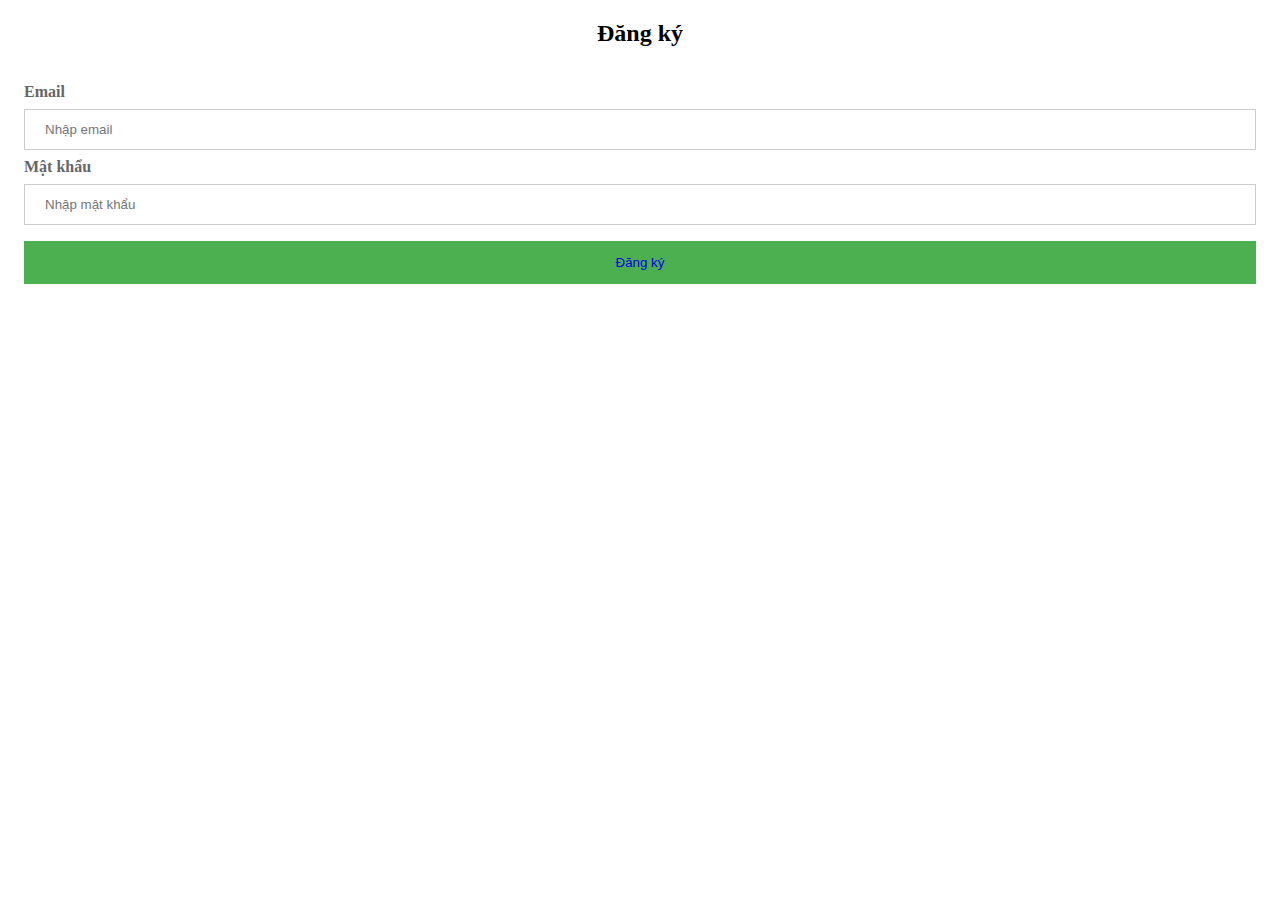
<file: dangky.html>
<!DOCTYPE html>
<html>
<head>
  <title>Form Đăng ký</title>
  <link rel="stylesheet" type="text/css" href="style1.css">
</head>
<body>
  <h2>Đăng ký</h2>
  <form>
    <div class="container">
      <label for="email"><b>Email</b></label>
      <input type="text" placeholder="Nhập email" name="email" required>

      <label for="password"><b>Mật khẩu</b></label>
      <input type="password" placeholder="Nhập mật khẩu" name="password" required>

      <button type="submit"><a href="./dangnhap.html" target="_self">Đăng ký</a></button>
    </div>
  </form>
</body>
</html>
</file>
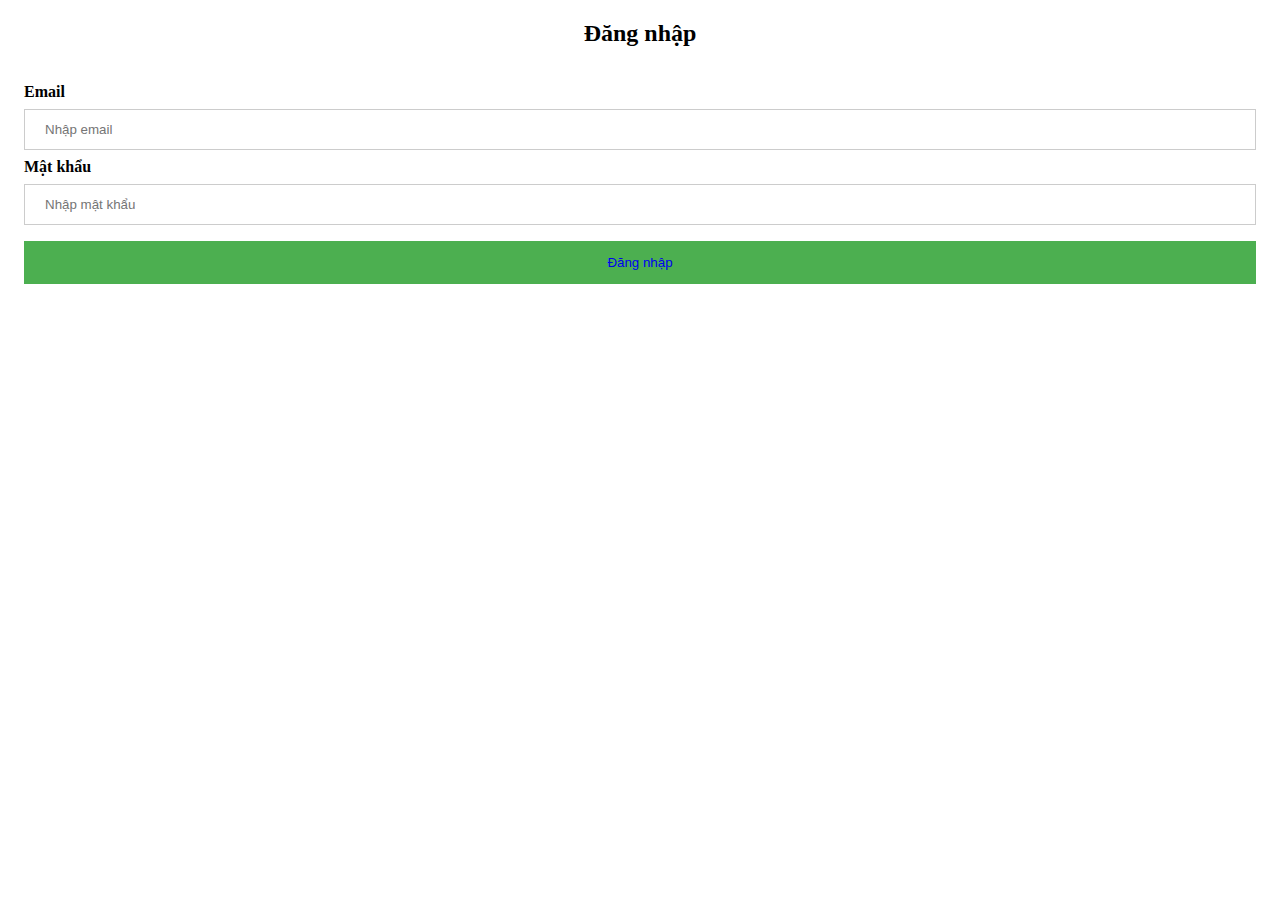
<file: dangnhap.html>
<!DOCTYPE html>
<html>
<head>
  <title>Form Đăng nhập</title>
  <link rel="stylesheet" type="text/css" href="style2.css">
</head>
<body>
  <h2>Đăng nhập</h2>
  <form>
    <div class="container">
      <label for="email"><b>Email</b></label>
      <input type="text" placeholder="Nhập email" name="email" required>

      <label for="password"><b>Mật khẩu</b></label>
      <input type="password" placeholder="Nhập mật khẩu" name="password" required>

      <button type="submit"><a href="./index.html" target="_self">Đăng nhập</a></button>
    </div>
  </form>
</body>
</html>
</file>
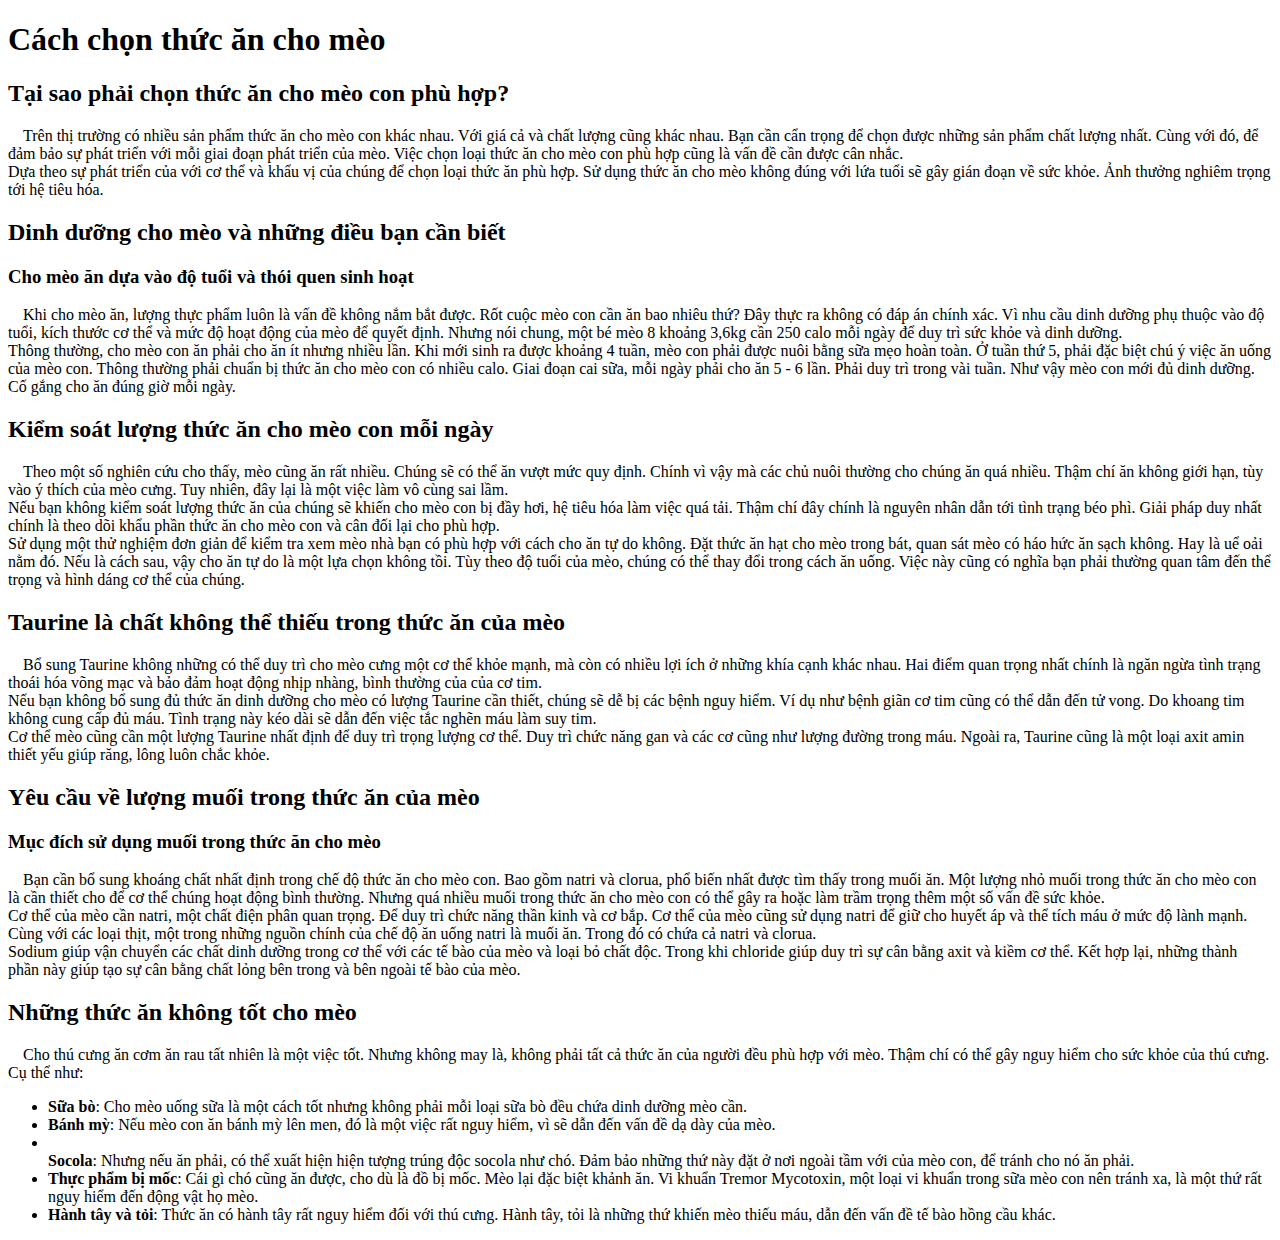
<file: news.html>
<!DOCTYPE html>
<html lang="en">
<head>
  <meta charset="UTF-8">
  <meta name="viewport" content="width=device-width, initial-scale=1.0">
  <title>Bài viết</title>
</head>
<body>
  <style>
    p{
      text-indent: 15px;
    }
  </style>
  <h1>Cách chọn thức ăn cho mèo</h1>
  <h2>Tại sao phải chọn thức ăn cho mèo con phù hợp?</h2>
 <p> Trên thị trường có nhiều sản phẩm thức ăn cho mèo con khác nhau. Với giá cả và chất lượng cũng khác nhau. Bạn cần cẩn trọng để chọn được những sản phẩm chất lượng nhất. Cùng với đó, để đảm bảo sự phát triển với mỗi giai đoạn phát triển của mèo. Việc chọn loại thức ăn cho mèo con phù hợp cũng là vấn đề cần được cân nhắc.
<br>
  Dựa theo sự phát triển của với cơ thể và khẩu vị của chúng để chọn loại thức ăn phù hợp. Sử dụng thức ăn cho mèo không đúng với lứa tuổi sẽ gây gián đoạn về sức khỏe. Ảnh thưởng nghiêm trọng tới hệ tiêu hóa.
</p>
<h2>Dinh dưỡng cho mèo và những điều bạn cần biết</h2>
<h3>Cho mèo ăn dựa vào độ tuổi và thói quen sinh hoạt</h3>
<p>Khi cho mèo ăn, lượng thực phẩm luôn là vấn đề không nắm bắt được. Rốt cuộc mèo con cần ăn bao nhiêu thứ? Đây thực ra không có đáp án chính xác. Vì nhu cầu dinh dưỡng phụ thuộc vào độ tuổi, kích thước cơ thể và mức độ hoạt động của mèo để quyết định. Nhưng nói chung, một bé mèo 8 khoảng 3,6kg cần 250 calo mỗi ngày để duy trì sức khỏe và dinh dưỡng.
<br>
  Thông thường, cho mèo con ăn phải cho ăn ít nhưng nhiều lần. Khi mới sinh ra được khoảng 4 tuần, mèo con phải được nuôi bằng sữa mẹo hoàn toàn. Ở tuần thứ 5, phải đặc biệt chú ý việc ăn uống của mèo con. Thông thường phải chuẩn bị thức ăn cho mèo con có nhiều calo. Giai đoạn cai sữa, mỗi ngày phải cho ăn 5 - 6 lần. Phải duy trì trong vài tuần. Như vậy mèo con mới đủ dinh dưỡng. Cố gắng cho ăn đúng giờ mỗi ngày.</p>
<h2>Kiểm soát lượng thức ăn cho mèo con mỗi ngày</h2>
<p>Theo một số nghiên cứu cho thấy, mèo cũng ăn rất nhiều. Chúng sẽ có thể ăn vượt mức quy định. Chính vì vậy mà các chủ nuôi thường cho chúng ăn quá nhiều. Thậm chí ăn không giới hạn, tùy vào ý thích của mèo cưng. Tuy nhiên, đây lại là một việc làm vô cùng sai lầm.
<br>
  Nếu bạn không kiểm soát lượng thức ăn của chúng sẽ khiến cho mèo con bị đầy hơi, hệ tiêu hóa làm việc quá tải. Thậm chí đây chính là nguyên nhân dẫn tới tình trạng béo phì. Giải pháp duy nhất chính là theo dõi khẩu phần thức ăn cho mèo con và cân đối lại cho phù hợp.
  <br>
  Sử dụng một thử nghiệm đơn giản để kiểm tra xem mèo nhà bạn có phù hợp với cách cho ăn tự do không. Đặt thức ăn hạt cho mèo trong bát, quan sát mèo có háo hức ăn sạch không. Hay là uể oải nằm đó. Nếu là cách sau, vậy cho ăn tự do là một lựa chọn không tồi. Tùy theo độ tuổi của mèo, chúng có thể thay đổi trong cách ăn uống. Việc này cũng có nghĩa bạn phải thường quan tâm đến thể trọng và hình dáng cơ thể của chúng.</p>
  <h2>Taurine là chất không thể thiếu trong thức ăn của mèo</h2>
  <p>Bổ sung Taurine không những có thể duy trì cho mèo cưng một cơ thể khỏe mạnh, mà còn có nhiều lợi ích ở những khía cạnh khác nhau. Hai điểm quan trọng nhất chính là ngăn ngừa tình trạng thoái hóa võng mạc và bảo đảm hoạt động nhịp nhàng, bình thường của của cơ tim.
<br>
    Nếu bạn không bổ sung đủ thức ăn dinh dưỡng cho mèo có lượng Taurine cần thiết, chúng sẽ dễ bị các bệnh nguy hiểm. Ví dụ như bệnh giãn cơ tim cũng có thể dẫn đến tử vong. Do khoang tim không cung cấp đủ máu. Tình trạng này kéo dài sẽ dẫn đến việc tắc nghẽn máu làm suy tim.
    <br>
    Cơ thể mèo cũng cần một lượng Taurine nhất định để duy trì trọng lượng cơ thể. Duy trì chức năng gan và các cơ cũng như lượng đường trong máu. Ngoài ra, Taurine cũng là một loại axit amin thiết yếu giúp răng, lông luôn chắc khỏe.</p>
    <h2>Yêu cầu về lượng muối trong thức ăn của mèo</h2>
    <h3>Mục đích sử dụng muối trong thức ăn cho mèo</h3>
    <p>
      Bạn cần bổ sung khoáng chất nhất định trong chế độ thức ăn cho mèo con. Bao gồm natri và clorua, phổ biến nhất được tìm thấy trong muối ăn. Một lượng nhỏ muối trong thức ăn cho mèo con là cần thiết cho để cơ thể chúng hoạt động bình thường. Nhưng quá nhiều muối trong thức ăn cho mèo con có thể gây ra hoặc làm trầm trọng thêm một số vấn đề sức khỏe.
      <br>
      Cơ thể của mèo cần natri, một chất điện phân quan trọng. Để duy trì chức năng thần kinh và cơ bắp. Cơ thể của mèo cũng sử dụng natri để giữ cho huyết áp và thể tích máu ở mức độ lành mạnh. Cùng với các loại thịt, một trong những nguồn chính của chế độ ăn uống natri là muối ăn. Trong đó có chứa cả natri và clorua.
      <br>
      Sodium giúp vận chuyển các chất dinh dưỡng trong cơ thể với các tế bào của mèo và loại bỏ chất độc. Trong khi chloride giúp duy trì sự cân bằng axit và kiềm cơ thể. Kết hợp lại, những thành phần này giúp tạo sự cân bằng chất lỏng bên trong và bên ngoài tế bào của mèo.</p>
      <h2>Những thức ăn không tốt cho mèo</h2>
      <p>
         Cho thú cưng ăn cơm ăn rau tất nhiên là một việc tốt. Nhưng không may là, không phải tất cả thức ăn của người đều phù hợp với mèo. Thậm chí có thể gây nguy hiểm cho sức khỏe của thú cưng. Cụ thể như:
      </p>
      <ul>
        <li><b>Sữa bò</b>: Cho mèo uống sữa là một cách tốt nhưng không phải mỗi loại sữa bò đều chứa dinh dưỡng mèo cần.</li>
        <li><b>Bánh mỳ</b>: Nếu mèo con ăn bánh mỳ lên men, đó là một việc rất nguy hiểm, vì sẽ dẫn đến vấn đề dạ dày của mèo.</li>
        <li></li><b>Socola</b>: Nhưng nếu ăn phải, có thể xuất hiện hiện tượng trúng độc socola như chó. Đảm bảo những thứ này đặt ở nơi ngoài tầm với của mèo con, để tránh cho nó ăn phải.</li>
        <li><b>Thực phẩm bị mốc</b>: Cái gì chó cũng ăn được, cho dù là đồ bị mốc. Mèo lại đặc biệt khảnh ăn. Vi khuẩn Tremor Mycotoxin, một loại vi khuẩn trong sữa mèo con nên tránh xa, là một thứ rất nguy hiểm đến động vật họ mèo.</li>
        <li><b>Hành tây và tỏi</b>: Thức ăn có hành tây rất nguy hiểm đối với thú cưng. Hành tây, tỏi là những thứ khiến mèo thiếu máu, dẫn đến vấn đề tế bào hồng cầu khác.</li>
      </ul>
</body>

</html>
</file>
<file: style1.css>
.container {
  padding: 16px;
}

input[type="text"], input[type="password"] {
  width: 100%;
  padding: 12px 20px;
  margin: 8px 0;
  display: inline-block;
  border: 1px solid #ccc;
  box-sizing: border-box;
}

label {
  color: #666;
  font-weight: bold;
}

.email-label {
  margin-bottom: 10px;
}

.password-label {
  margin-top: 10px;
}

button {
  background-color: #4CAF50;
  color: white;
  padding: 14px 20px;
  margin: 8px 0;
  border: none;
  cursor: pointer;
  width: 100%;
}

button:hover {
  opacity: 0.8;
}

h2 {
  text-align: center;
}
a{
  text-decoration: none;
}
</file>
<file: style2.css>
.container {
  padding: 16px;
}

input[type="text"], input[type="password"] {
  width: 100%;
  padding: 12px 20px;
  margin: 8px 0;
  display: inline-block;
  border: 1px solid #ccc;
  box-sizing: border-box;
}

button {
  background-color: #4CAF50;
  color: white;
  padding: 14px 20px;
  margin: 8px 0;
  border: none;
  cursor: pointer;
  width: 100%;
}

button:hover {
  opacity: 0.8;
}

h2 {
  text-align: center;
}
a{
  text-decoration: none;
  
}
</file>
